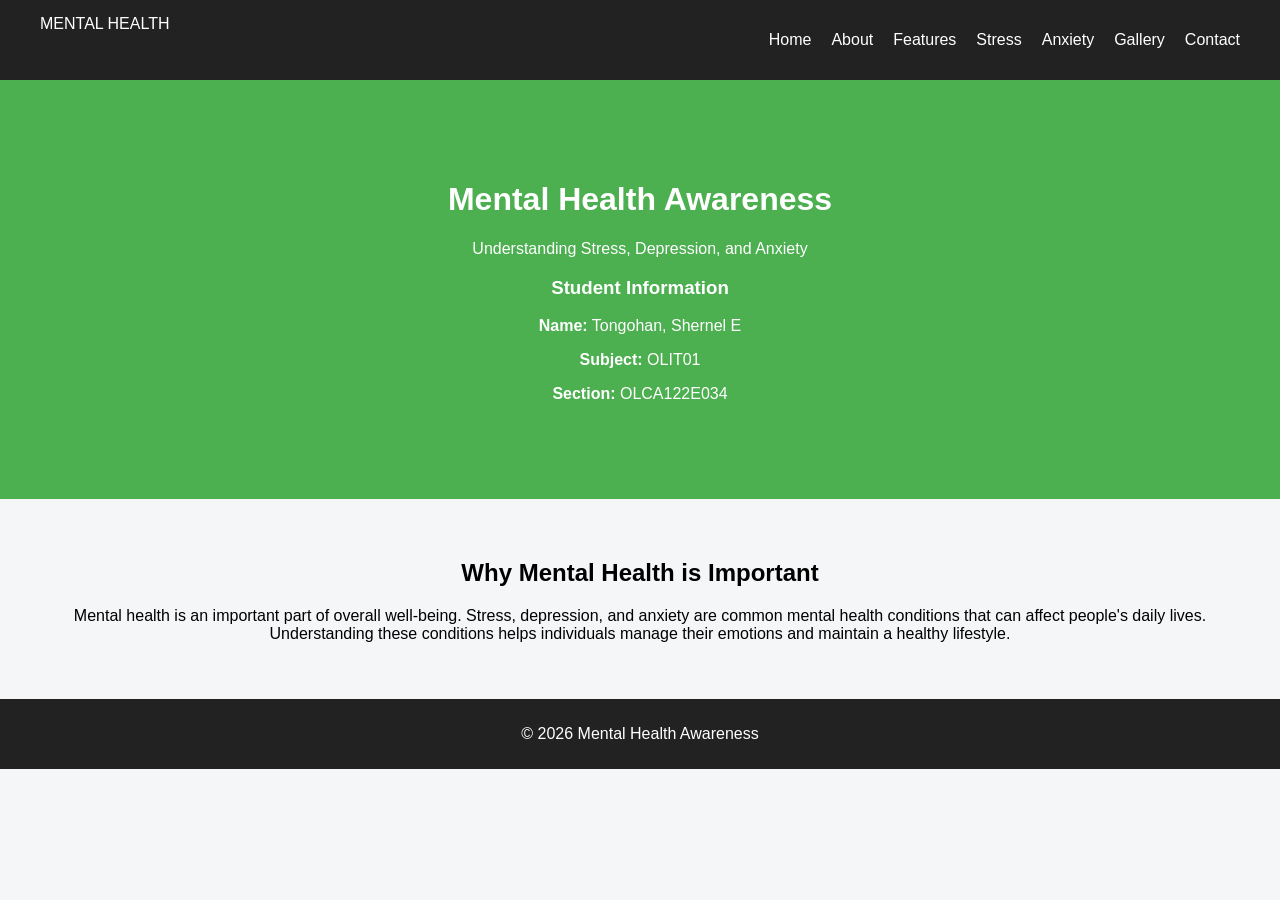
<file: index.html>
<!DOCTYPE html>
<html>
<head>

<title>Mental Health Awareness</title>

<meta name="viewport" content="width=device-width, initial-scale=1.0">

<link rel="stylesheet" href="style.css">

</head>

<body>

<nav class="navbar">

<div class="logo">MENTAL HEALTH</div>

<ul class="nav-links">

<li><a href="index.html">Home</a></li>
<li><a href="about.html">About</a></li>
<li><a href="services.html">Features</a></li>
<li><a href="stress.html">Stress</a></li>
<li><a href="anxiety.html">Anxiety</a></li>
<li><a href="gallery.html">Gallery</a></li>
<li><a href="contact.html">Contact</a></li>

</ul>

</nav>

<header class="hero">

<h1>Mental Health Awareness</h1>

<p>Understanding Stress, Depression, and Anxiety</p>

<div class="student">

<h3>Student Information</h3>

<p><b>Name:</b> Tongohan, Shernel E</p>
<p><b>Subject:</b> OLIT01</p>
<p><b>Section:</b> OLCA122E034</p>

</div>

</header>

<section class="section">

<h2>Why Mental Health is Important</h2>

<p>

Mental health is an important part of overall well-being. Stress, depression,
and anxiety are common mental health conditions that can affect people's
daily lives. Understanding these conditions helps individuals manage
their emotions and maintain a healthy lifestyle.

</p>

</section>

<footer>

<p>© 2026 Mental Health Awareness</p>

</footer>

</body>
</html>
</file>
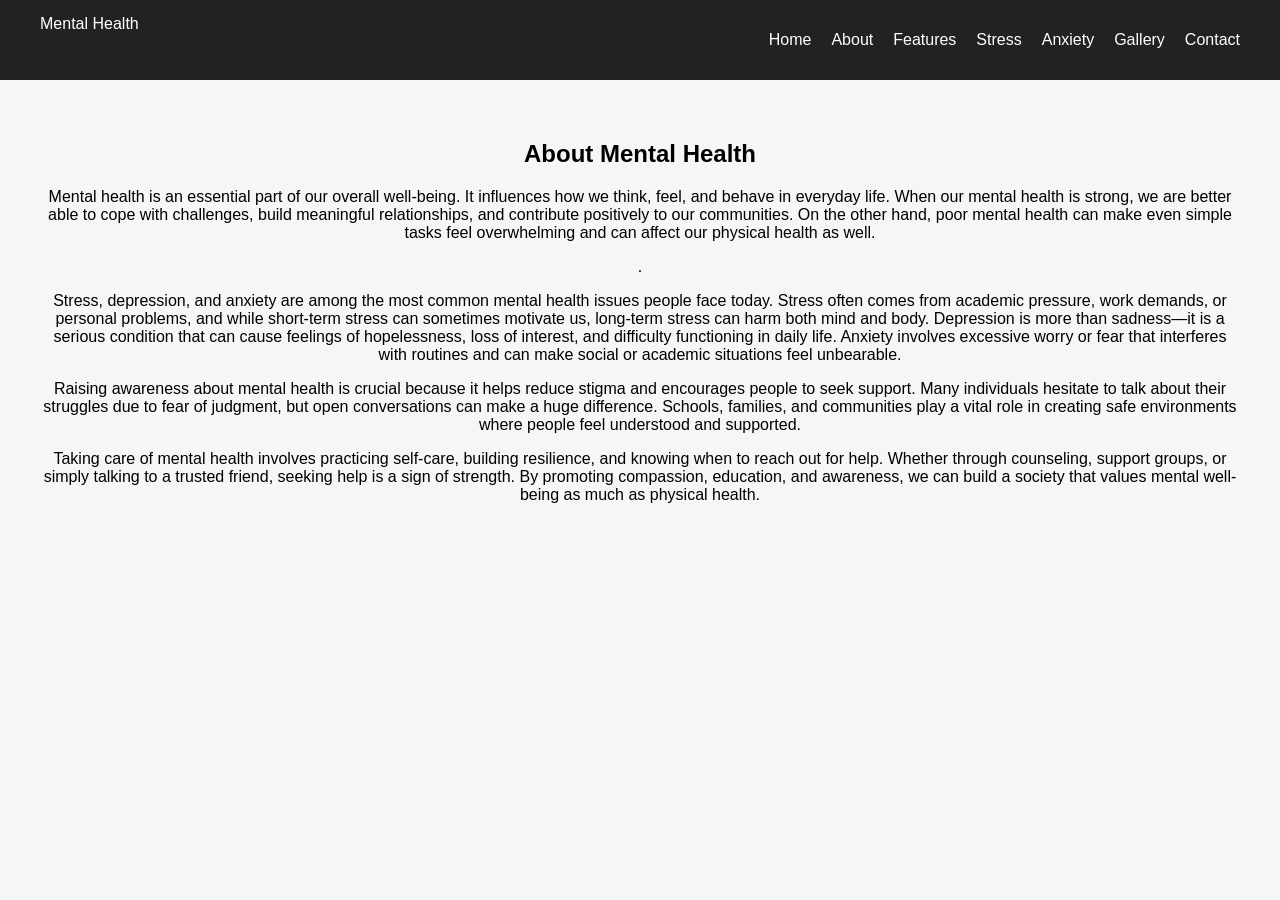
<file: about.html>
<!DOCTYPE html>
<html>
<head>

<title>About</title>
<meta name="viewport" content="width=device-width, initial-scale=1.0">
<link rel="stylesheet" href="style.css">

</head>

<body>

<nav class="navbar">

<div class="logo">Mental Health</div>

<ul class="nav-links">

<li><a href="index.html">Home</a></li>
<li><a href="about.html">About</a></li>
<li><a href="services.html">Features</a></li>
<li><a href="stress.html">Stress</a></li>
<li><a href="anxiety.html">Anxiety</a></li>
<li><a href="gallery.html">Gallery</a></li>
<li><a href="contact.html">Contact</a></li>

</ul>

</nav>

<section class="section">

<h1>About Mental Health</h1>

<p>    Mental health is an essential part of our overall well-being. It influences how we think, feel, and behave in everyday life. When our mental health is strong, we are better able to cope with challenges, build meaningful relationships, and contribute positively to our communities. On the other hand, poor mental health can make even simple tasks feel overwhelming and can affect our physical health as well.

</p>
.
<p>Stress, depression, and anxiety are among the most common mental health issues people face today. Stress often comes from academic pressure, work demands, or personal problems, and while short-term stress can sometimes motivate us, long-term stress can harm both mind and body. Depression is more than sadness—it is a serious condition that can cause feelings of hopelessness, loss of interest, and difficulty functioning in daily life. Anxiety involves excessive worry or fear that interferes with routines and can make social or academic situations feel unbearable.
</p>

<p>
Raising awareness about mental health is crucial because it helps reduce stigma and encourages people to seek support. Many individuals hesitate to talk about their struggles due to fear of judgment, but open conversations can make a huge difference. Schools, families, and communities play a vital role in creating safe environments where people feel understood and supported.
</p>

<p>
Taking care of mental health involves practicing self-care, building resilience, and knowing when to reach out for help. Whether through counseling, support groups, or simply talking to a trusted friend, seeking help is a sign of strength. By promoting compassion, education, and awareness, we can build a society that values mental well-being as much as physical health.
</p>
</section>

</body>
</html>
</file>
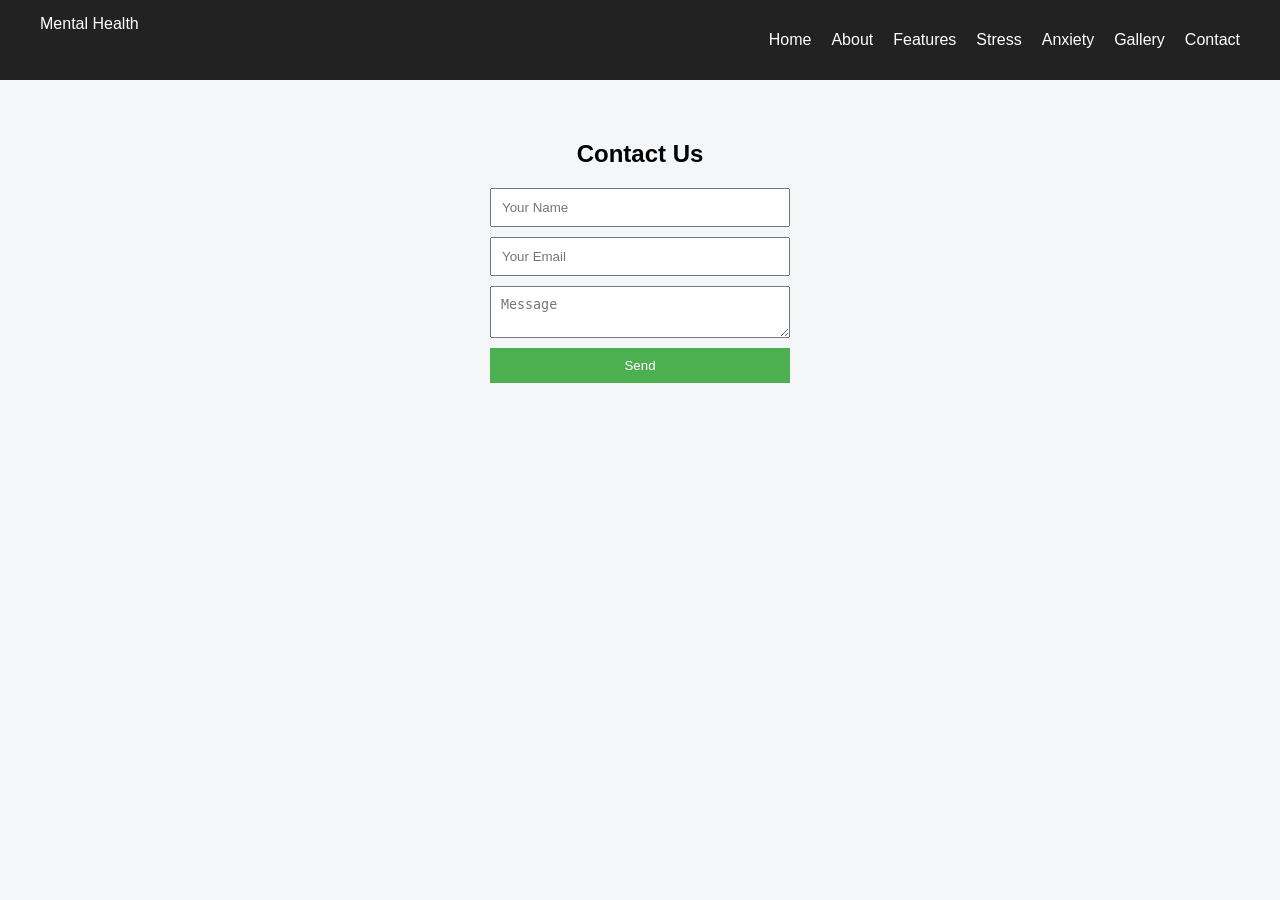
<file: contact.html>
<!DOCTYPE html>
<html>
<head>

<title>Contact</title>

<meta name="viewport" content="width=device-width, initial-scale=1.0">

<link rel="stylesheet" href="style.css">

<script src="script.js"></script>

</head>

<body>

<nav class="navbar">

<div class="logo">Mental Health</div>

<ul class="nav-links">

<li><a href="index.html">Home</a></li>
<li><a href="about.html">About</a></li>
<li><a href="services.html">Features</a></li>
<li><a href="stress.html">Stress</a></li>
<li><a href="anxiety.html">Anxiety</a></li>
<li><a href="gallery.html">Gallery</a></li>
<li><a href="contact.html">Contact</a></li>

</ul>

</nav>

<section class="section">

<h1>Contact Us</h1>

<form onsubmit="return validateForm()">

<input type="text" id="name" placeholder="Your Name">

<input type="email" id="email" placeholder="Your Email">

<textarea id="message" placeholder="Message"></textarea>

<button type="submit">Send</button>

</form>

</section>

</body>
</html>
</file>
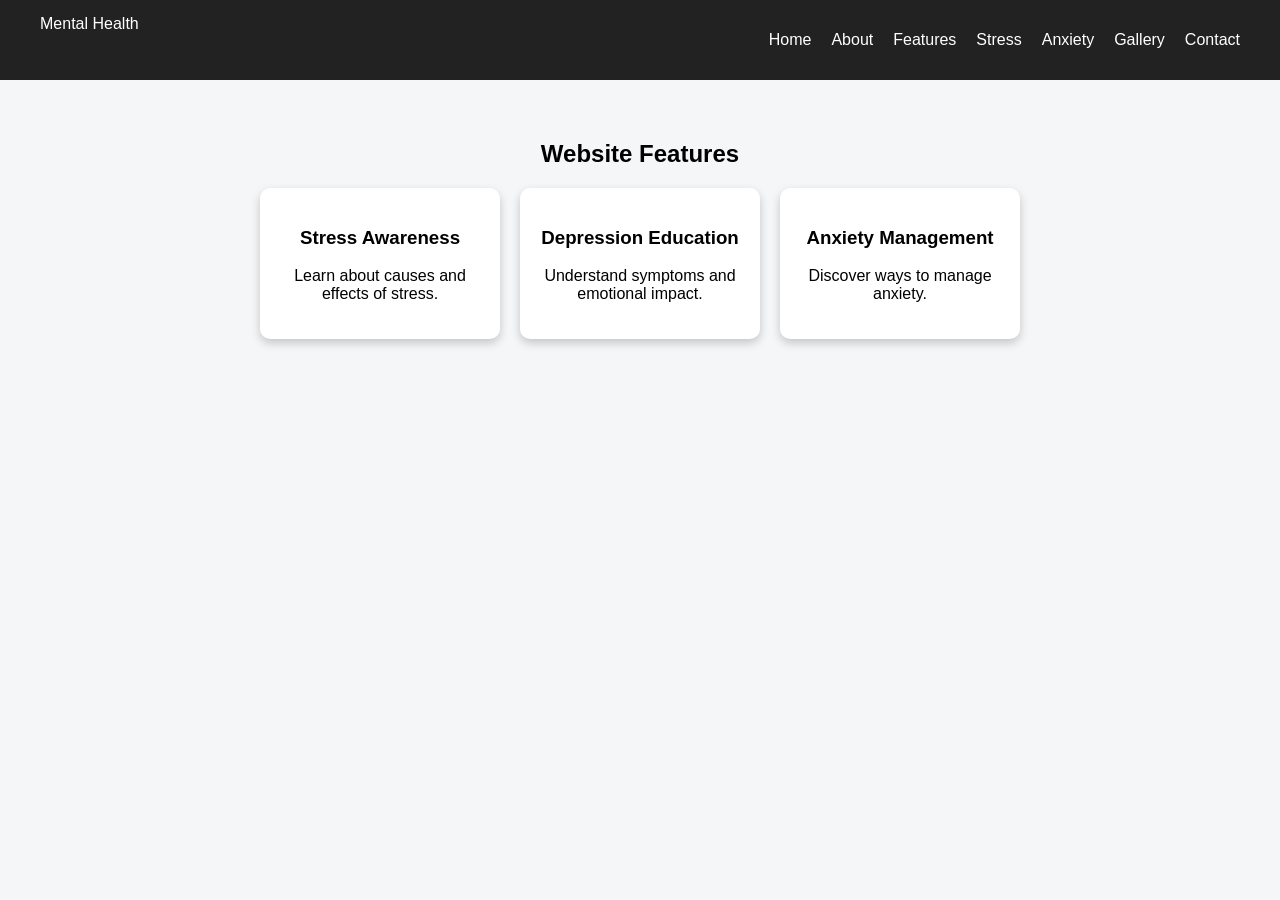
<file: services.html>
<!DOCTYPE html>
<html>
<head>

<title>Features</title>

<meta name="viewport" content="width=device-width, initial-scale=1.0">

<link rel="stylesheet" href="style.css">

</head>

<body>

<nav class="navbar">

<div class="logo">Mental Health</div>

<ul class="nav-links">

<li><a href="index.html">Home</a></li>
<li><a href="about.html">About</a></li>
<li><a href="services.html">Features</a></li>
<li><a href="stress.html">Stress</a></li>
<li><a href="anxiety.html">Anxiety</a></li>
<li><a href="gallery.html">Gallery</a></li>
<li><a href="contact.html">Contact</a></li>

</ul>

</nav>

<section class="section">

<h1>Website Features</h1>

<div class="cards">

<div class="card">
<h3>Stress Awareness</h3>
<p>Learn about causes and effects of stress.</p>
</div>

<div class="card">
<h3>Depression Education</h3>
<p>Understand symptoms and emotional impact.</p>
</div>

<div class="card">
<h3>Anxiety Management</h3>
<p>Discover ways to manage anxiety.</p>
</div>

</div>

</section>

</body>
</html>
</file>
<file: style.css>
body{
font-family:Arial;
margin:0;
background:#f4f6f8;
}

.navbar{
display:flex;
justify-content:space-between;
background:#222;
color:white;
padding:15px 40px;
}

.nav-links{
display:flex;
list-style:none;
gap:20px;
}

.nav-links a{
color:white;
text-decoration:none;
}

.hero{
text-align:center;
background:#4CAF50;
color:white;
padding:80px 20px;
}

.section{
padding:40px;
text-align:center;
}

.cards{
display:flex;
justify-content:center;
gap:20px;
flex-wrap:wrap;
}

.card{
background:white;
padding:20px;
width:200px;
border-radius:10px;
box-shadow:0 4px 10px rgba(0,0,0,0.2);
}

.gallery{
padding:40px;
text-align:center;
}

.grid{
display:grid;
grid-template-columns:repeat(auto-fit,minmax(200px,1fr));
gap:20px;
}

.grid img{
width:100%;
border-radius:10px;
}

form{
display:flex;
flex-direction:column;
width:300px;
margin:auto;
gap:10px;
}

input,textarea{
padding:10px;
}

button{
background:#4CAF50;
color:white;
border:none;
padding:10px;
}

footer{
background:#222;
color:white;
text-align:center;
padding:10px;
}

@media(max-width:768px){
.nav-links{
flex-direction:column;
}
}
</file>
